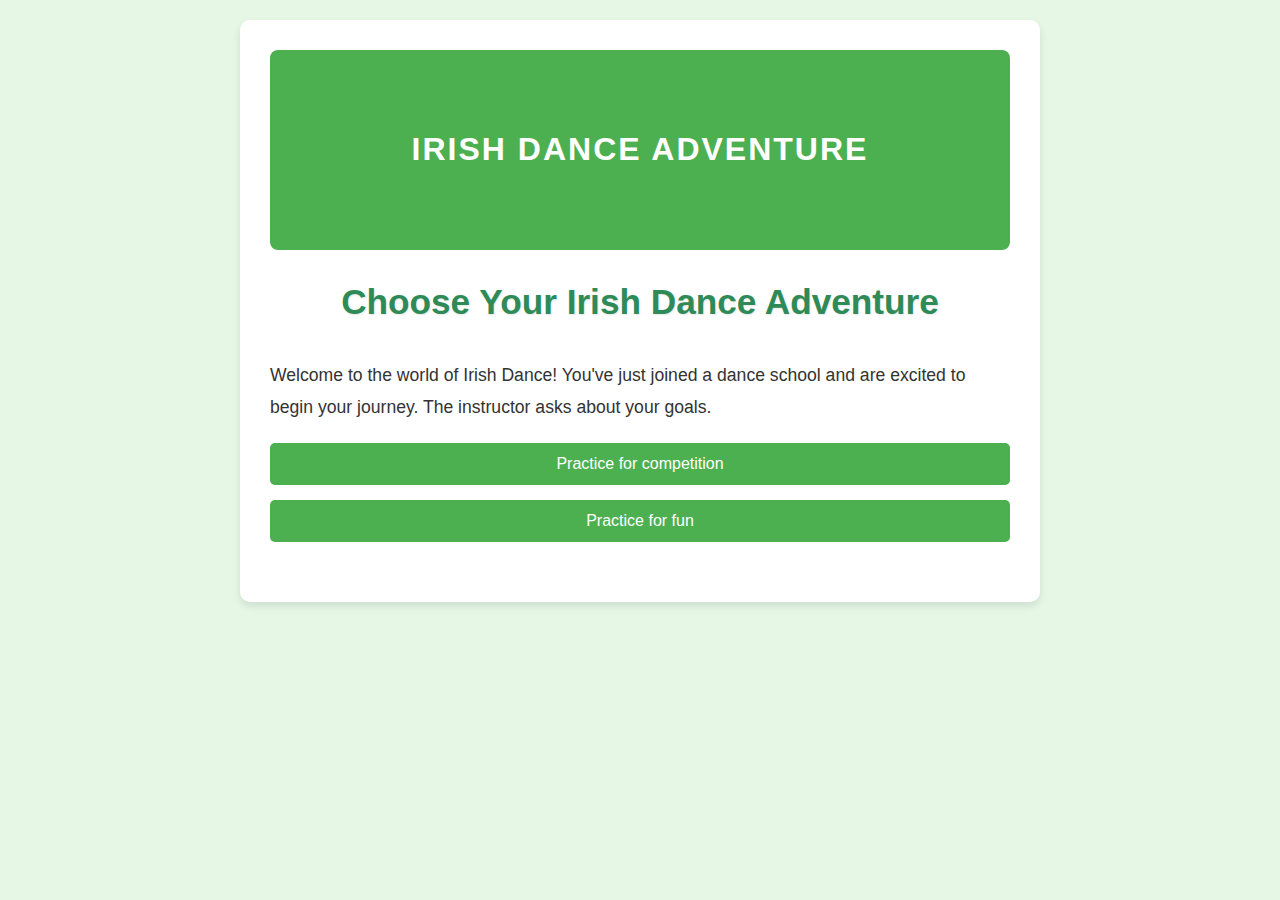
<file: IrishDanceWebApp.html>
<!DOCTYPE html>
<html lang="en">
<head>
    <meta charset="UTF-8">
    <meta name="viewport" content="width=device-width, initial-scale=1.0">
    <title>Irish Dance Adventure</title>
    <style>
        body {
            font-family: 'Segoe UI', Tahoma, Geneva, Verdana, sans-serif;
            max-width: 800px;
            margin: 0 auto;
            padding: 20px;
            background-color: #e6f7e6;
            color: #333;
            line-height: 1.6;
        }
        .container {
            background-color: white;
            padding: 30px;
            border-radius: 10px;
            box-shadow: 0 4px 8px rgba(0, 0, 0, 0.1);
        }
        h1 {
            color: #2e8b57;
            text-align: center;
            margin-bottom: 30px;
            font-size: 2.2rem;
            text-shadow: 1px 1px 2px rgba(0, 0, 0, 0.1);
        }
        .scene {
            margin-bottom: 30px;
        }
        .choices {
            display: flex;
            flex-direction: column;
            gap: 15px;
            margin-top: 20px;
        }
        .choice {
            background-color: #4caf50;
            color: white;
            border: none;
            padding: 12px 20px;
            border-radius: 5px;
            cursor: pointer;
            font-size: 1rem;
            transition: all 0.3s ease;
        }
        .choice:hover {
            background-color: #3e8e41;
            transform: translateY(-2px);
        }
        .story-text {
            font-size: 1.1rem;
            line-height: 1.8;
        }
        .restart {
            margin-top: 20px;
            background-color: #f44336;
            color: white;
            border: none;
            padding: 10px 15px;
            border-radius: 5px;
            cursor: pointer;
            font-size: 0.9rem;
        }
        .hidden {
            display: none;
        }
        .ending {
            font-weight: bold;
            font-size: 1.2rem;
            color: #d32f2f;
            margin-top: 20px;
            padding: 15px;
            background-color: #ffebee;
            border-radius: 5px;
            text-align: center;
        }
        .header-image {
            width: 100%;
            height: 200px;
            background-color: #4caf50;
            margin-bottom: 20px;
            border-radius: 8px;
            display: flex;
            justify-content: center;
            align-items: center;
            color: white;
            font-size: 2rem;
            font-weight: bold;
            text-transform: uppercase;
            letter-spacing: 2px;
        }
    </style>
</head>
<body>
    <div class="container">
        <div class="header-image">Irish Dance Adventure</div>
        <h1>Choose Your Irish Dance Adventure</h1>
        
        <!-- Start Scene -->
        <div id="start" class="scene">
            <p class="story-text">Welcome to the world of Irish Dance! You've just joined a dance school and are excited to begin your journey. The instructor asks about your goals.</p>
            <div class="choices">
                <button class="choice" onclick="showScene('competition')">Practice for competition</button>
                <button class="choice" onclick="showScene('fun')">Practice for fun</button>
            </div>
        </div>
        
        <!-- Competition Path -->
        <div id="competition" class="scene hidden">
            <p class="story-text">You've decided to train for competition! The instructor recommends learning a solo dance. Which style would you prefer?</p>
            <div class="choices">
                <button class="choice" onclick="showScene('reel')">Reel</button>
                <button class="choice" onclick="showScene('jig')">Jig</button>
            </div>
        </div>
        
        <!-- Fun Path -->
        <div id="fun" class="scene hidden">
            <p class="story-text">Dancing for fun is a great choice! The instructor suggests learning a ceili dance (group dance). Which one interests you?</p>
            <div class="choices">
                <button class="choice" onclick="showScene('fairy-reel')">Fairy Reel</button>
                <button class="choice" onclick="showScene('trip-cottage')">Trip to the Cottage</button>
            </div>
        </div>
        
        <!-- Fairy Reel Path -->
        <div id="fairy-reel" class="scene hidden">
            <p class="story-text">While practicing the Fairy Reel, you notice a strange shimmer in the air. It appears to be a magic portal to Leprechaun Land! Do you dare to enter?</p>
            <div class="choices">
                <button class="choice" onclick="showScene('portal-yes')">Yes, enter the portal</button>
                <button class="choice" onclick="showScene('portal-no')">No, continue dancing</button>
            </div>
        </div>
        
        <!-- Trip to the Cottage Path -->
        <div id="trip-cottage" class="scene hidden">
            <p class="story-text">Learning the Trip to the Cottage is fun, but your dance partner keeps skipping practice. What will you do?</p>
            <div class="choices">
                <button class="choice" onclick="showScene('skip-too')">Skip practice too</button>
                <button class="choice" onclick="showScene('invite-back')">Invite your partner back</button>
            </div>
        </div>
        
        <!-- Reel Path -->
        <div id="reel" class="scene hidden">
            <p class="story-text">The day of the competition arrives! You're ready to perform your reel, but the musician starts playing much faster than you practiced. What will you do?</p>
            <div class="choices">
                <button class="choice" onclick="showScene('dance-anyway')">Dance anyway at the faster tempo</button>
                <button class="choice" onclick="showScene('ask-slower')">Ask the musician to play slower</button>
            </div>
        </div>
        
        <!-- Jig Path -->
        <div id="jig" class="scene hidden">
            <p class="story-text">You need to decide which type of jig to perform at the competition. Your instructor says you're good at both, but you need to choose one.</p>
            <div class="choices">
                <button class="choice" onclick="showScene('slip-jig')">Slip Jig</button>
                <button class="choice" onclick="showScene('treble-jig')">Treble Jig</button>
            </div>
        </div>
        
        <!-- Endings -->
        <div id="portal-yes" class="scene hidden">
            <p class="story-text">You step through the portal and find yourself in a magical realm! The leprechauns are impressed with your Fairy Reel and crown you as their dance champion.</p>
            <div class="ending">You live happily ever after in Leprechaun Land, teaching Irish dance to magical creatures!</div>
            <button class="restart" onclick="showScene('start')">Start Over</button>
        </div>
        
        <div id="portal-no" class="scene hidden">
            <p class="story-text">You decide to continue with your dance class and ignore the portal. Unfortunately, you're paired with a new partner who has terrible body odor.</p>
            <div class="ending">Every practice becomes a test of your endurance as you try not to gag from your partner's BO!</div>
            <button class="restart" onclick="showScene('start')">Start Over</button>
        </div>
        
        <div id="skip-too" class="scene hidden">
            <p class="story-text">You decide to skip practice too. Without proper training and supervision, your technique suffers. During your next practice, you attempt a difficult move.</p>
            <div class="ending">Ouch! You break your leg due to poor technique and have to take months off from dancing!</div>
            <button class="restart" onclick="showScene('start')">Start Over</button>
        </div>
        
        <div id="invite-back" class="scene hidden">
            <p class="story-text">You reach out to your partner and convince them to return to practice. As you work together on the Trip to the Cottage, you develop a special connection.</p>
            <div class="ending">Your dance partnership blossoms into romance, and you fall in love!</div>
            <button class="restart" onclick="showScene('start')">Start Over</button>
        </div>
        
        <div id="dance-anyway" class="scene hidden">
            <p class="story-text">You take a deep breath and dance to the faster tempo. Your adaptability and confidence impress the judges, who note your exceptional skill.</p>
            <div class="ending">Congratulations! You win the competition with your amazing performance!</div>
            <button class="restart" onclick="showScene('start')">Start Over</button>
        </div>
        
        <div id="ask-slower" class="scene hidden">
            <p class="story-text">You politely ask the musician to slow down. They comply, but the change in tempo throws off your rhythm. As you dance, your shoes catch on the stage.</p>
            <div class="ending">Oh no! You slip on stage in front of everyone!</div>
            <button class="restart" onclick="showScene('start')">Start Over</button>
        </div>
        
        <div id="slip-jig" class="scene hidden">
            <p class="story-text">You perform your slip jig with grace and precision, but the judges seem to prefer other styles this year.</p>
            <div class="ending">Unfortunately, you come in last place in the competition.</div>
            <button class="restart" onclick="showScene('start')">Start Over</button>
        </div>
        
        <div id="treble-jig" class="scene hidden">
            <p class="story-text">Your treble jig performance is excellent, earning you a high score. However, your best friend delivers an absolutely stunning performance!</p>
            <div class="ending">Your best friend wins first place, and you're genuinely happy for them!</div>
            <button class="restart" onclick="showScene('start')">Start Over</button>
        </div>
    </div>

    <script>
        function showScene(sceneId) {
            // Hide all scenes
            document.querySelectorAll('.scene').forEach(scene => {
                scene.classList.add('hidden');
            });
            
            // Show the requested scene
            document.getElementById(sceneId).classList.remove('hidden');
            
            // Scroll to top
            window.scrollTo(0, 0);
        }
    </script>
</body>
</html>
</file>
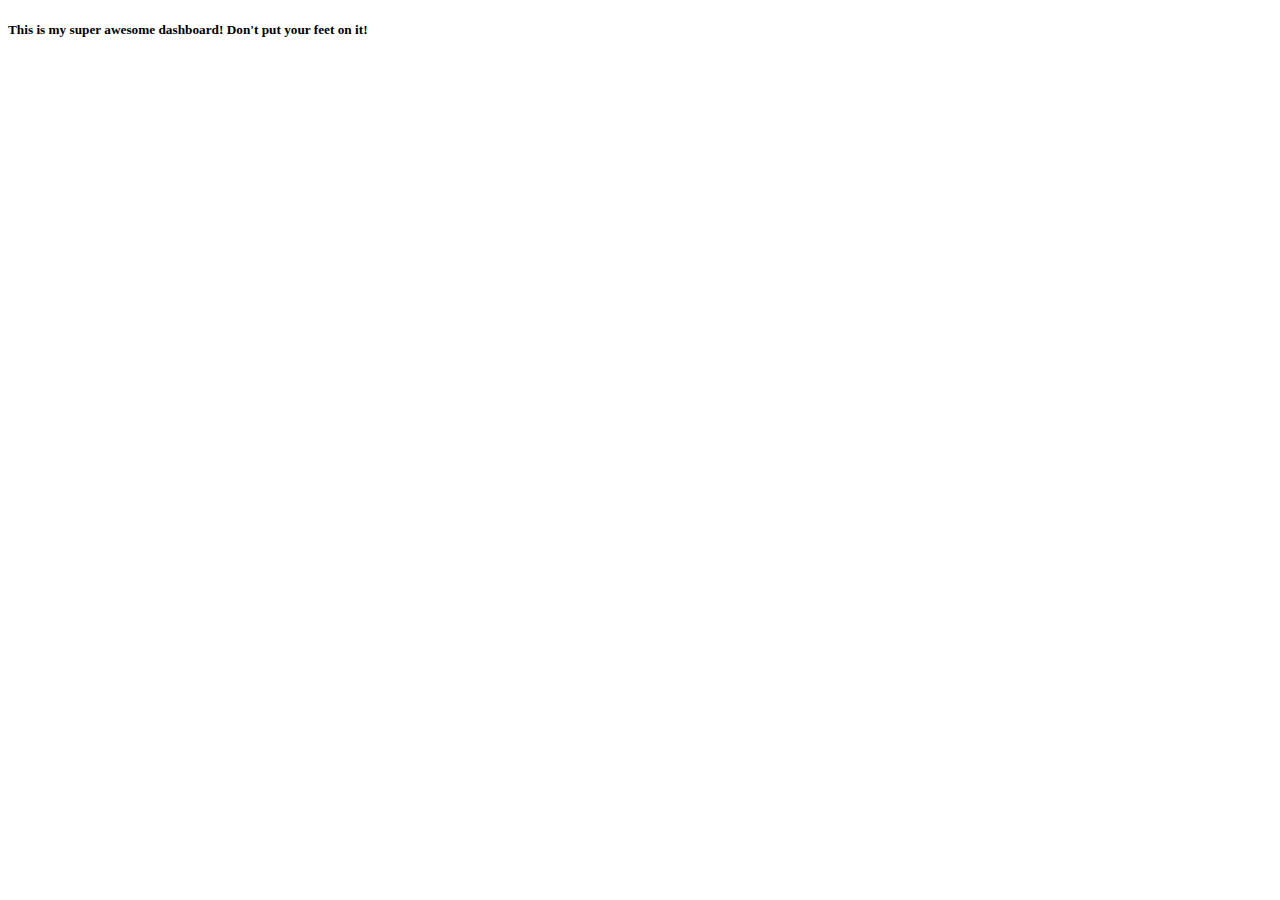
<file: Scratch.html>
<!DOCTYPE html>
<html lang="en">
<head>
  <meta charset="UTF-8" />
  <meta name="viewport" content="width=device-width, initial-scale=1.0" />
  <title>Tableau Embed</title>
</head>
<body>
    <h5>This is my super awesome dashboard! Don't put your feet on it!</h5>
  <!-- Your Tableau Embed Goes Here -->
  <div class='tableauPlaceholder' id='viz1745281661182' style='position: relative'>
    <noscript>
      <a href='#'>
        <img alt='Prompt 3' src='https://public.tableau.com/static/images/H4/H4NQM482K/1_rss.png' style='border: none' />
      </a>
    </noscript>
    <object class='tableauViz' style='display:none;'>
      <param name='host_url' value='https%3A%2F%2Fpublic.tableau.com%2F' />
      <param name='embed_code_version' value='3' />
      <param name='path' value='shared&#47;H4NQM482K' />
      <param name='toolbar' value='yes' />
      <param name='static_image' value='https://public.tableau.com/static/images/H4/H4NQM482K/1.png' />
      <param name='animate_transition' value='yes' />
      <param name='display_static_image' value='yes' />
      <param name='display_spinner' value='yes' />
      <param name='display_overlay' value='yes' />
      <param name='display_count' value='yes' />
      <param name='language' value='en-US' />
    </object>
  </div>

  <script type='text/javascript'>
    var divElement = document.getElementById('viz1745281661182');
    var vizElement = divElement.getElementsByTagName('object')[0];
    vizElement.style.width = '100%';
    vizElement.style.height = (divElement.offsetWidth * 0.75) + 'px';
    var scriptElement = document.createElement('script');
    scriptElement.src = 'https://public.tableau.com/javascripts/api/viz_v1.js';
    vizElement.parentNode.insertBefore(scriptElement, vizElement);
  </script>

</body>
</html>
</file>
